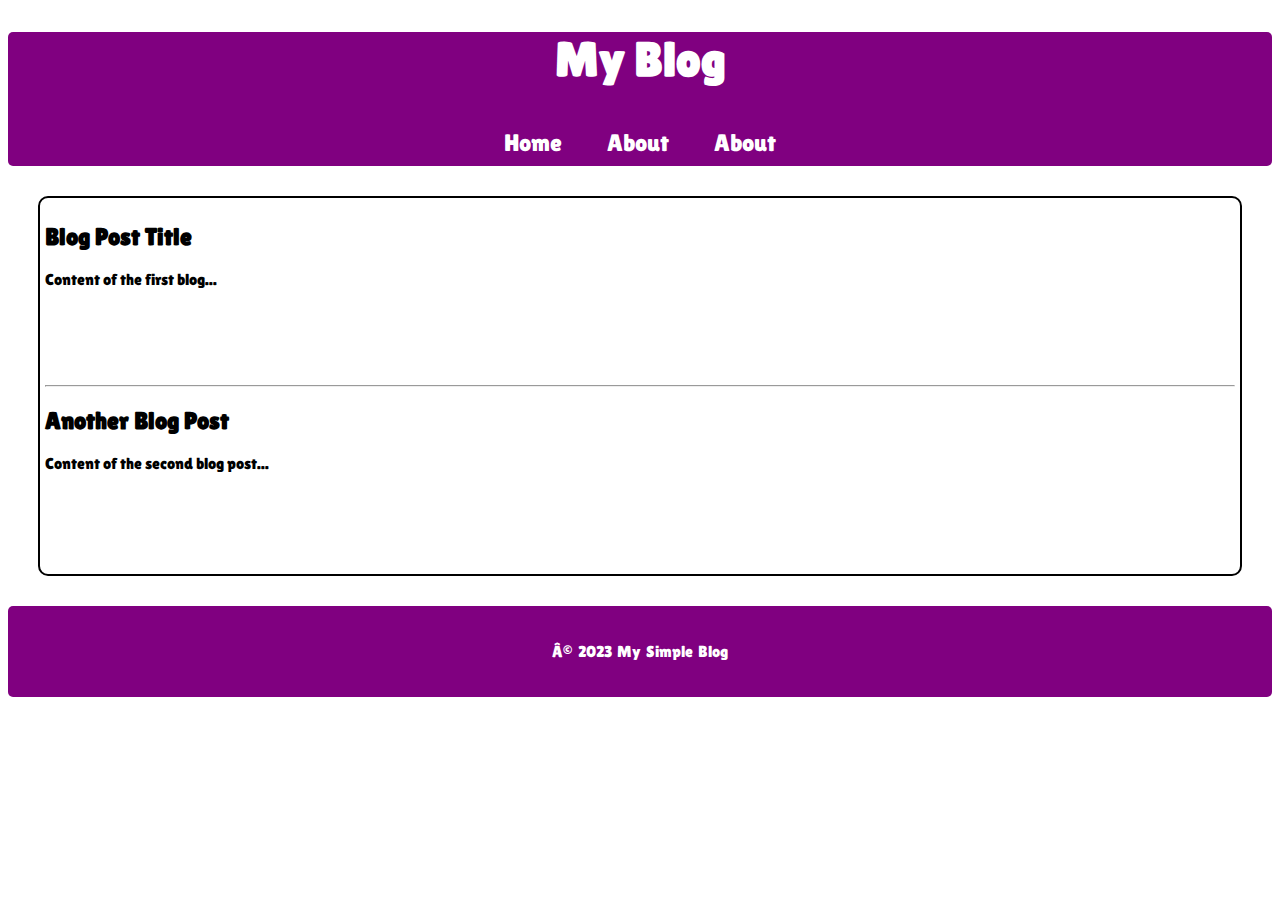
<file: index.html>
<!DOCTYPE html>
<html lang="en">
    <head>
        <meta charset="UTF=8">
        <title>Simple Blog Layout</title>
        <link rel="stylesheet" href="style.css">
    </head>
    <body>
        <header>
            <h1>My Blog</h1>
            <ul>
                <li><a href="homePage.html" target="_blank" rel="noopener noreferrer">Home</a></li>
                <li><a href="about.html">About</a></li>
                <li><a href="contact.html">About</a></li>
            </ul>
        </header>
        <main>
            <div><h2>Blog Post Title</h2>
                <p>Content of the first blog...</p>
                <hr>
            </div>
            <div><h2>Another Blog Post</h2>
                <p>Content of the second blog post...</p>
            </div>
        </main>

        <footer><p> © 2023 My Simple Blog</p></footer>


    </body>
</html>
</file>
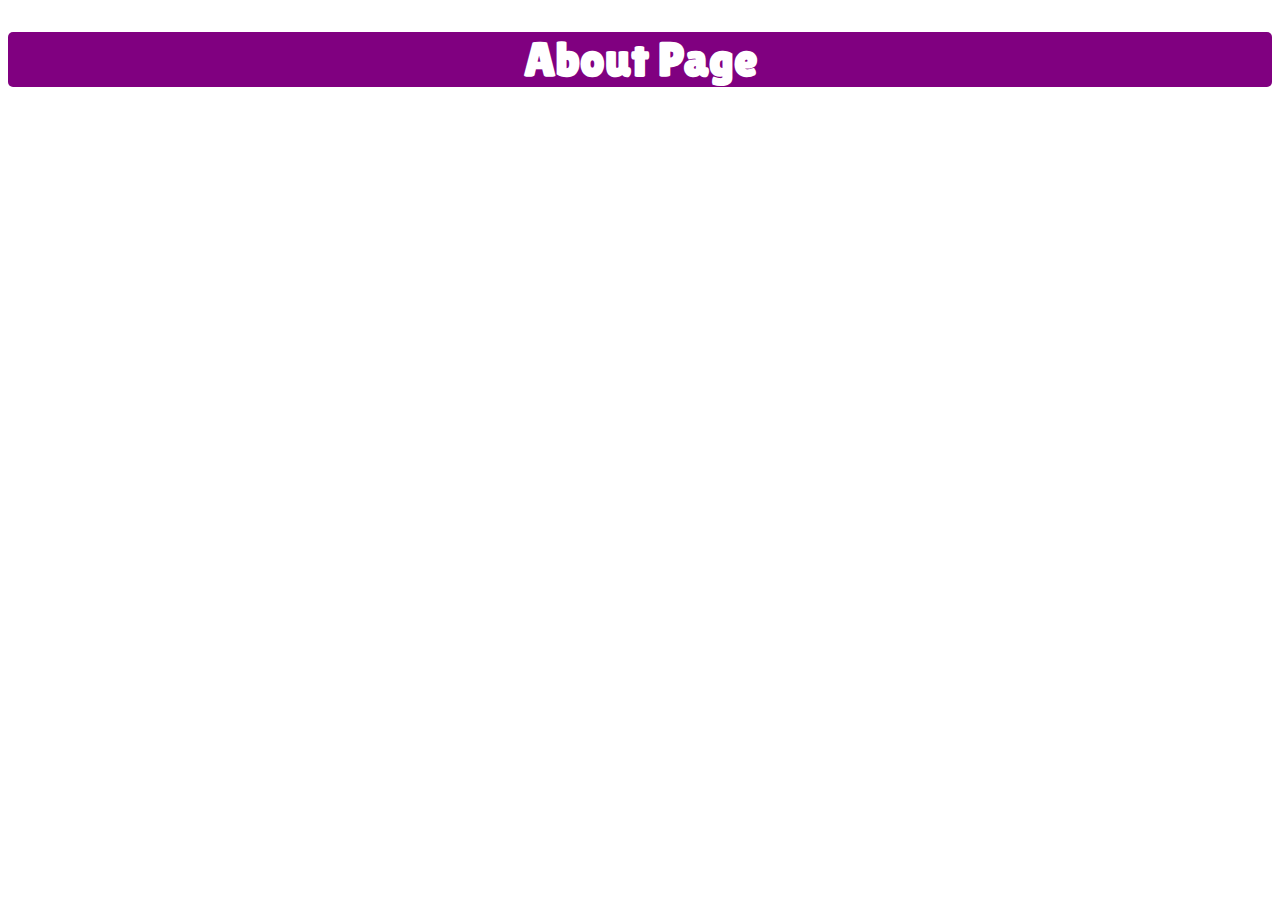
<file: about.html>
<!DOCTYPE html>
<html lang="en">
<head>
    <meta charset="UTF-8">
    <meta name="viewport" content="width=device-width, initial-scale=1.0">
    <title>About Page</title>
    <link rel="stylesheet" href="style.css">
</head>
<body>
    <header><h1>About Page</h1></header>

    
</body>
</html>
</file>
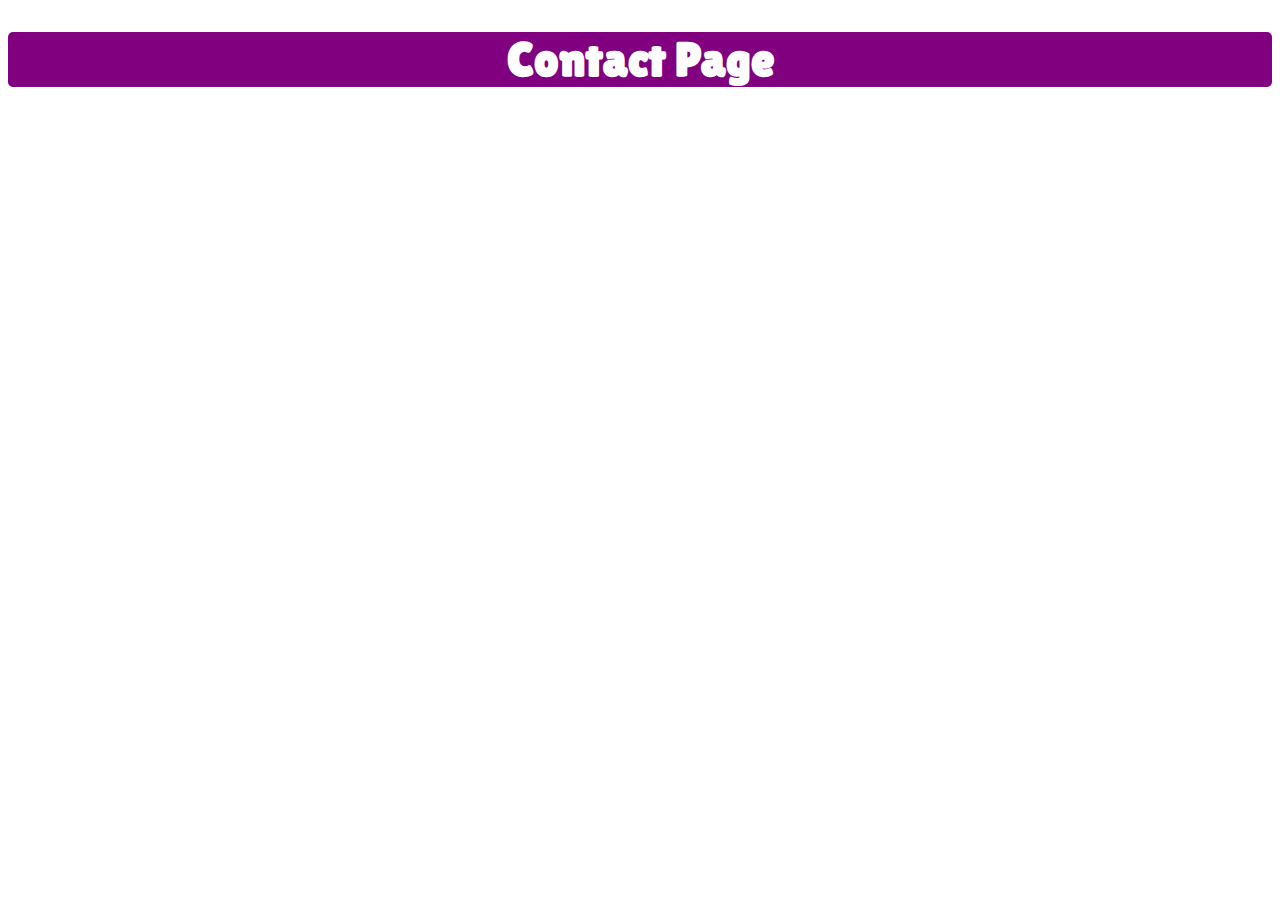
<file: contact.html>
<!DOCTYPE html>
<html lang="en">
<head>
    <meta charset="UTF-8">
    <meta name="viewport" content="width=device-width, initial-scale=1.0">
    <title>Contact Page</title>
    <link rel="stylesheet" href="style.css">
</head>
<body>
    <header><h1>Contact Page</h1></header>
    
</body>
</html>
</file>
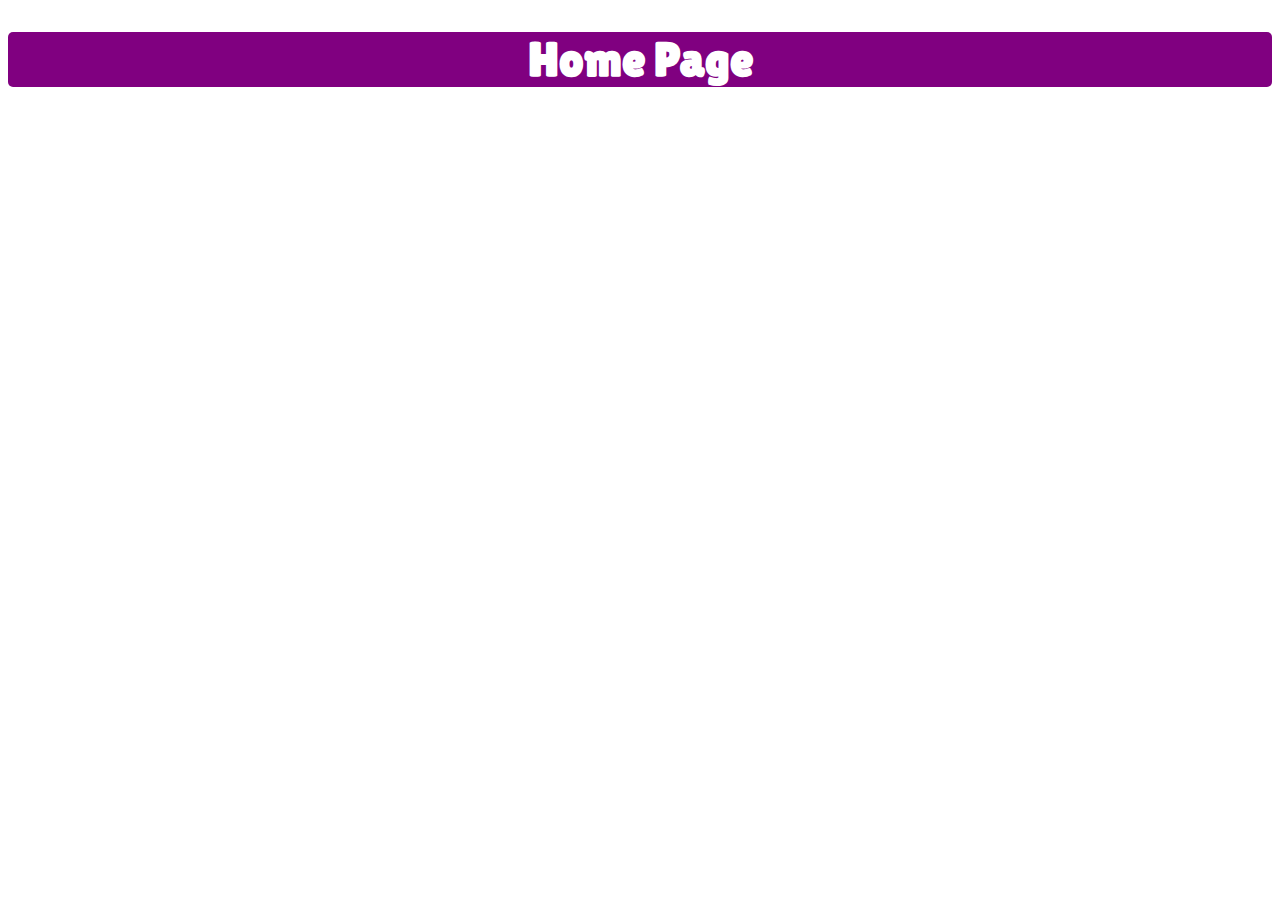
<file: homePage.html>
<!DOCTYPE html>
<html lang="en">
<head>
    <meta charset="UTF-8">
    <meta name="viewport" content="width=device-width, initial-scale=1.0">
    <title>Home Page</title>
    <link rel="stylesheet" href="style.css">
</head>
<body>
    <header><h1>Home Page</h1></header>
    
</body>
</html>
</file>
<file: style.css>
@import url('https://fonts.googleapis.com/css2?family=Lilita+One&display=swap');
*{
    font-family: "Lilita One", sans-serif;
    box-sizing: border-box;
}
header h1{
    font-size: 3rem;
}

header, footer{
    background-color: purple;
    color: white;
    text-align: center;
    border-radius: 5px;
}
ul{
    padding: 10px;
    font-size: 1.5rem;

}
li{
    list-style-type: none;
    display: inline;
    margin: 20px;
}

footer{
    padding: 20px;
    word-spacing: 2px;
}
a{
    text-decoration: none;
    color: white;
}
a:hover{
    color: lightpink;
}
a:active{
    color: lightpink;
}

main{
    border: 2px solid black;
    padding: 5px;
    border-radius: 10px;
    margin: 30px;
}

main p{
    padding-bottom: 80px;
}
</file>
